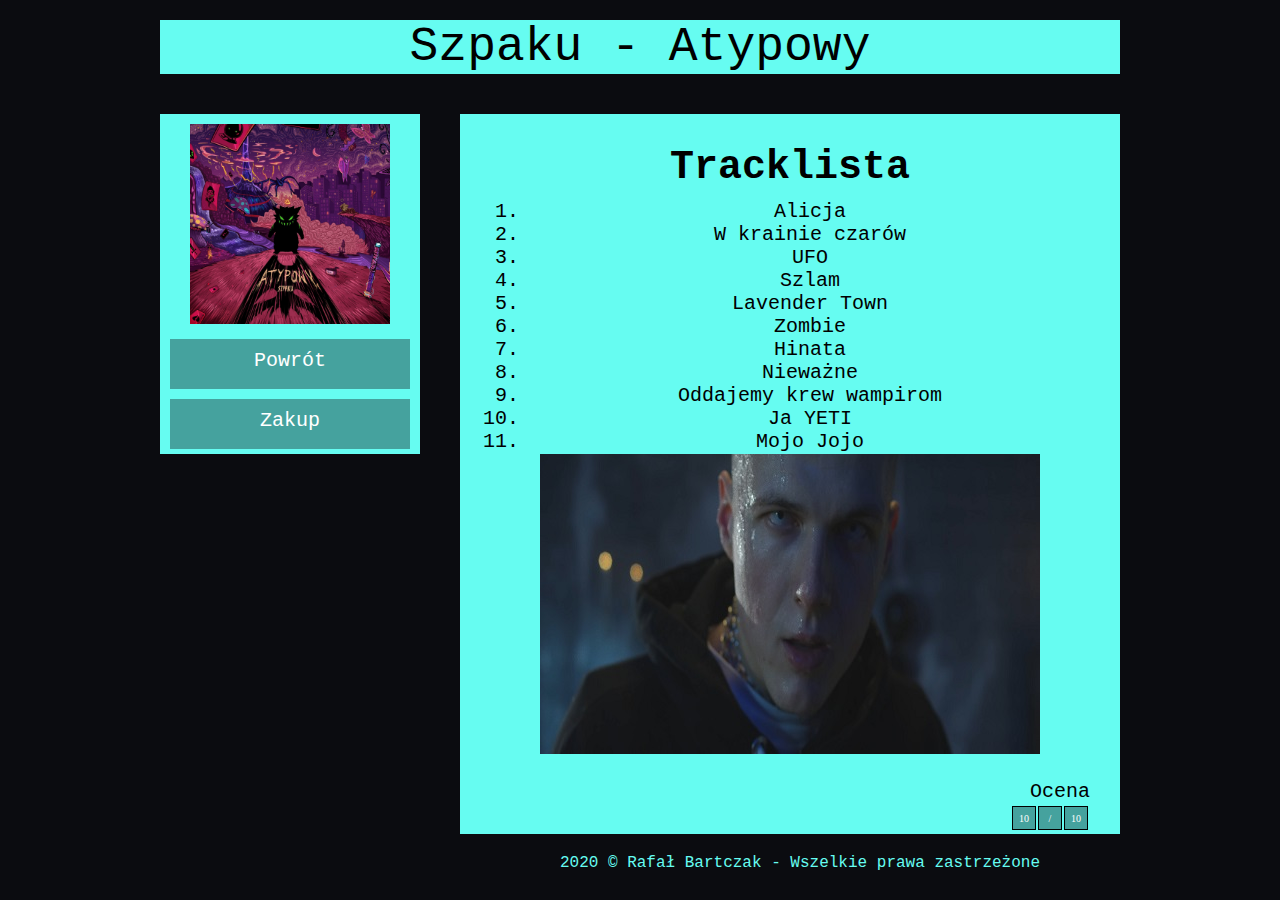
<file: Atypowy.html>
<!DOCTYPE HTML>
<html lang="pl">
<head>
  <meta charset="utf-8"/>
  <title>Atypowy</title>
  <link rel="stylesheet" href="style2.css" type="text/css"/>
		
		<script>
		
			var numer = Math.floor(Math.random()*5)+1;
			
			var timer1 = 0;
			var timer2 = 0;
			
			function ustawslajd(nrslajdu)
			{
				clearTimeout(timer1);
				clearTimeout(timer2);
				numer = nrslajdu - 1;
				
				schowaj();
				setTimeout("zmienslajd()", 500);
				
			}
			
		
			function zmienslajd()
			{
				numer++; if (numer>4) numer=1;
				
				var plik = "<img src=\"photos/Atypowy/slajd" + numer + ".jpg\" />";
				
				document.getElementById("slider").innerHTML = plik;
				
				timer1 = setTimeout("zmienslajd()", 3000);
				timer2 = setTimeout("schowaj()", 2500);
			
			}
			
		</script>

</head>

<body onload="zmienslajd()">
 
<div id="container">
   <div id="logo">Szpaku - Atypowy</div> 
   <div id="content">
	  <div style="text-align: center"><img id="okladka" src="photos/atypowy.jpg" alt="logo" width="200" height="200"/></div>
	  <div class="tile"><a href="index.html" class="tilelink">Powrót</a></div>
	  <div class="tile"><a href="https://borshop.pl/szpaku-atypowy-1" class="tilelink" target="_blank">Zakup</a></div>
   </div>
   <div id="description">
	<h1>Tracklista</h1>
		<ol style="font-size:20px;">
			<li>Alicja</li>
			<li>W krainie czarów</li>
			<li>UFO</li>
			<li>Szlam</li>
			<li>Lavender Town</li>
			<li>Zombie</li>
			<li>Hinata</li>
			<li>Nieważne</li>
			<li>Oddajemy krew wampirom</li>
			<li>Ja YETI</li>
			<li>Mojo Jojo</li>
		</ol>
   <div id="slider"></div>
   <p id="ocena">Ocena</p>
   <table>
			<tr>
			<td>10</td>
			<td>/</td>
			<td>10</td>
			</tr>
	</table>
   
   </div>  
   <div id="footer"><p id="prawa">2020 &copy; Rafał Bartczak - Wszelkie prawa zastrzeżone<p></div>
 
</div>
</body>
</html>
</file>
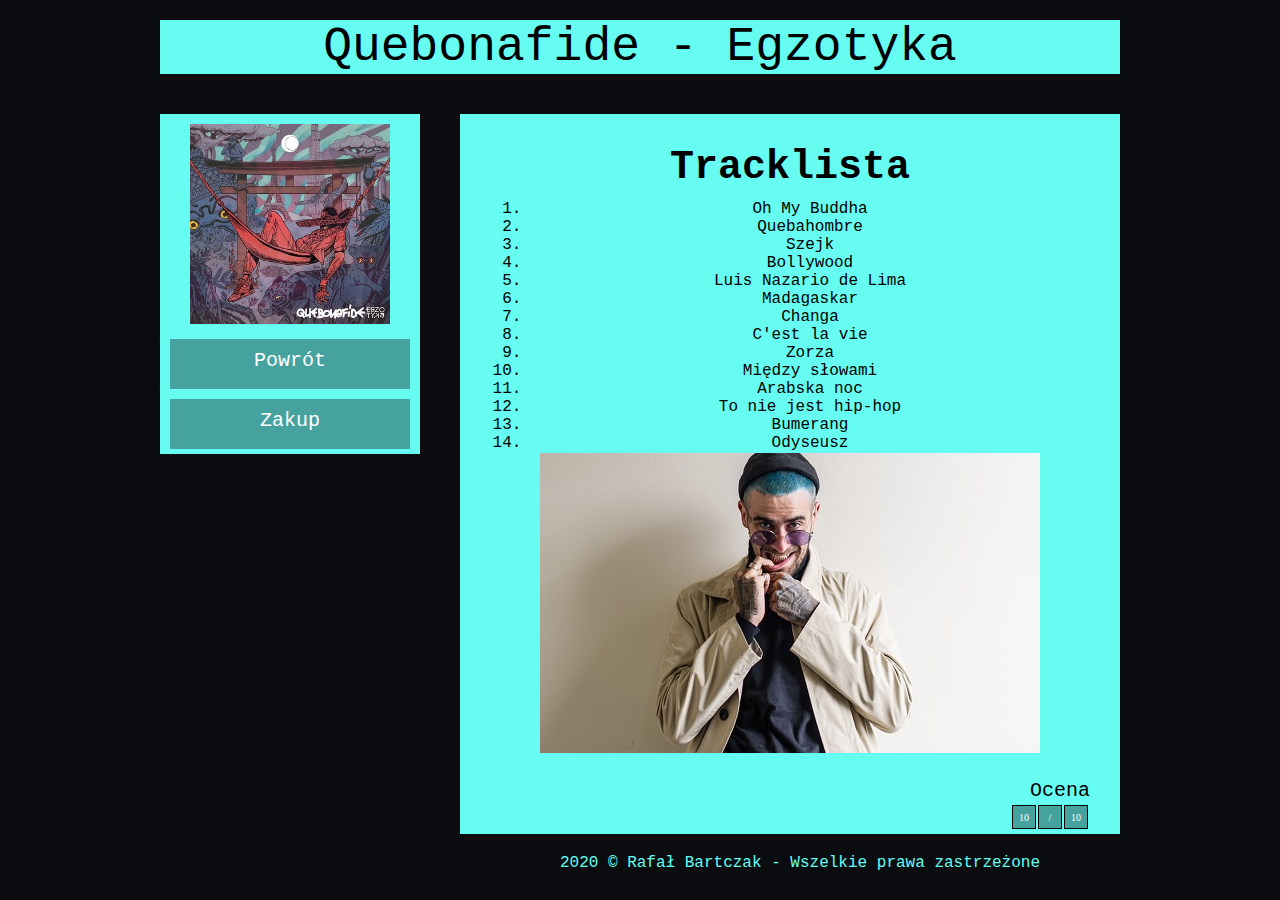
<file: Egzotyka.html>
<!DOCTYPE HTML>
<html lang="pl">
<head>
  <meta charset="utf-8"/>
  <title>Egzotyka</title>
  <link rel="stylesheet" href="style2.css" type="text/css"/>
		
		<script>
		
			var numer = Math.floor(Math.random()*5)+1;
			
			var timer1 = 0;
			var timer2 = 0;
			
			function ustawslajd(nrslajdu)
			{
				clearTimeout(timer1);
				clearTimeout(timer2);
				numer = nrslajdu - 1;
				
				schowaj();
				setTimeout("zmienslajd()", 500);
				
			}
			
		
			function zmienslajd()
			{
				numer++; if (numer>4) numer=1;
				
				var plik = "<img src=\"photos/Egzotyka/slajd" + numer + ".jpg\" />";
				
				document.getElementById("slider").innerHTML = plik;
				
				timer1 = setTimeout("zmienslajd()", 3000);
				timer2 = setTimeout("schowaj()", 2500);
			
			}
			
		</script>

</head>

<body onload="zmienslajd()">
 
<div id="container">
   <div id="logo">Quebonafide - Egzotyka</div> 
   <div id="content">
	  <div style="text-align: center"><img id="okladka" src="photos/egzotyka.jpg" alt="logo" width="200" height="200"/></div>
	  <div class="tile"><a href="index.html" class="tilelink">Powrót</a></div>
	  <div class="tile"><a href="https://www.queshop.pl/cd/quebonafide-egzotyka-wersja-standard" class="tilelink" target="_blank">Zakup</a></div>
   </div>
   <div id="description">
	<h1>Tracklista</h1>
		<ol style="font-size:16px;">
			<li>Oh My Buddha</li>
			<li>Quebahombre</li>
			<li>Szejk</li>
			<li>Bollywood</li>
			<li>Luis Nazario de Lima</li>
			<li>Madagaskar</li>
			<li>Changa</li>
			<li>C'est la vie</li>
			<li>Zorza</li>
			<li>Między słowami</li>
			<li>Arabska noc</li>
			<li>To nie jest hip-hop</li>
			<li>Bumerang</li>
			<li>Odyseusz</li>
		</ol>
   <div id="slider"></div>
   <p id="ocena">Ocena</p>
   <table>
			<tr>
			<td>10</td>
			<td>/</td>
			<td>10</td>
			</tr>
	</table>
   
   </div>  
   <div id="footer"><p id="prawa">2020 &copy; Rafał Bartczak - Wszelkie prawa zastrzeżone<p></div>
 
</div>
</body>
</html>
</file>
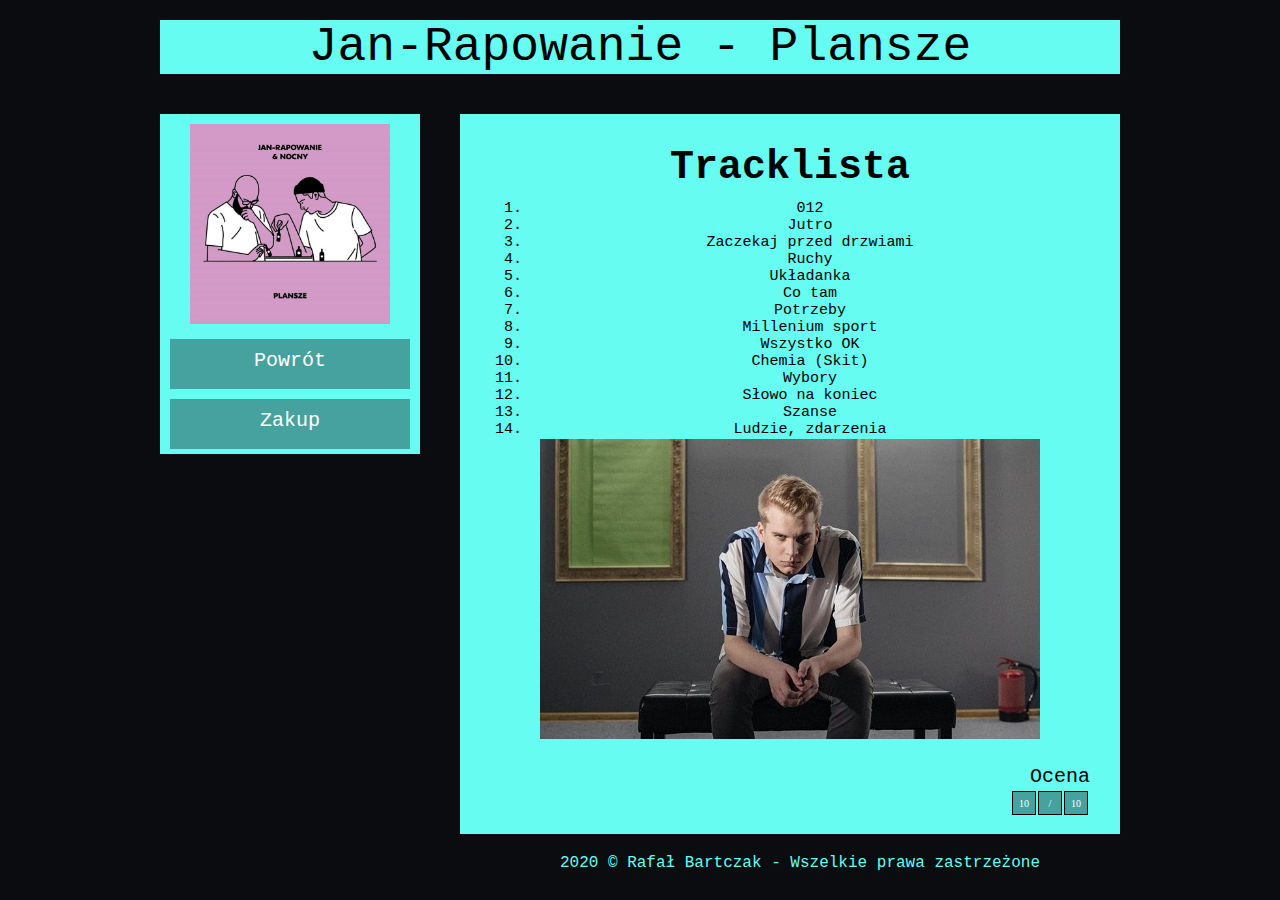
<file: Plansze.html>
<!DOCTYPE HTML>
<html lang="pl">
<head>
  <meta charset="utf-8"/>
  <title>Plansze</title>
  <link rel="stylesheet" href="style2.css" type="text/css"/>
		
		<script>
		
			var numer = Math.floor(Math.random()*5)+1;
			
			var timer1 = 0;
			var timer2 = 0;
			
			function ustawslajd(nrslajdu)
			{
				clearTimeout(timer1);
				clearTimeout(timer2);
				numer = nrslajdu - 1;
				
				schowaj();
				setTimeout("zmienslajd()", 500);
				
			}
			
		
			function zmienslajd()
			{
				numer++; if (numer>4) numer=1;
				
				var plik = "<img src=\"photos/Plansze/slajd" + numer + ".jpg\" />";
				
				document.getElementById("slider").innerHTML = plik;
				
				timer1 = setTimeout("zmienslajd()", 3000);
				timer2 = setTimeout("schowaj()", 2500);
			
			}
			
		</script>

</head>

<body onload="zmienslajd()">
 
<div id="container">
   <div id="logo">Jan-Rapowanie - Plansze</div> 
   <div id="content">
	  <div style="text-align: center"><img id="okladka" src="photos/plansze.png" alt="logo" width="200" height="200"/></div>
	  <div class="tile"><a href="index.html" class="tilelink">Powrót</a></div>
	  <div class="tile"><a href="https://www.sbmstore.pl/jan-rapowanie-nocny-plansze-kopia" class="tilelink" target="_blank">Zakup</a></div>
   </div>
   <div id="description">
	<h1>Tracklista</h1>
		<ol style="font-size:15px;">
			<li>012</li>
			<li>Jutro</li>
			<li>Zaczekaj przed drzwiami</li>
			<li>Ruchy</li>
			<li>Układanka</li>
			<li>Co tam</li>
			<li>Potrzeby</li>
			<li>Millenium sport</li>
			<li>Wszystko OK</li>
			<li>Chemia (Skit)</li>
			<li>Wybory</li>
			<li>Słowo na koniec</li>
			<li>Szanse</li>
			<li>Ludzie, zdarzenia</li>
		</ol>
   <div id="slider"></div>
   <p id="ocena">Ocena</p>
   <table>
			<tr>
			<td>10</td>
			<td>/</td>
			<td>10</td>
			</tr>
	</table>
   
   </div>  
   <div id="footer"><p id="prawa">2020 &copy; Rafał Bartczak - Wszelkie prawa zastrzeżone<p></div>
 
</div>
</body>
</html>
</file>
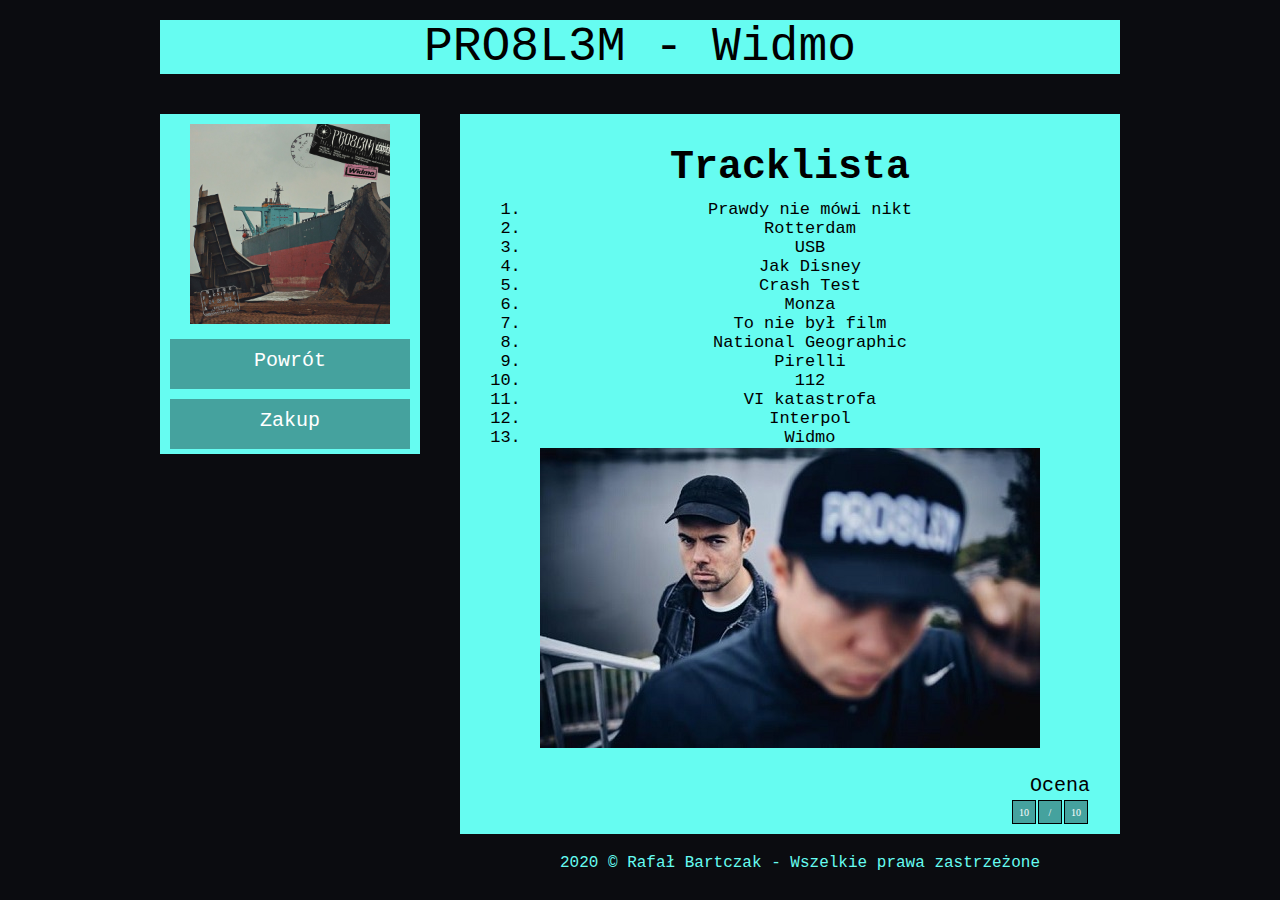
<file: Widmo.html>
<!DOCTYPE HTML>
<html lang="pl">
<head>
  <meta charset="utf-8"/>
  <title>Widmo</title>
  <link rel="stylesheet" href="style2.css" type="text/css"/>
		
		<script>
		
			var numer = Math.floor(Math.random()*5)+1;
			
			var timer1 = 0;
			var timer2 = 0;
			
			function ustawslajd(nrslajdu)
			{
				clearTimeout(timer1);
				clearTimeout(timer2);
				numer = nrslajdu - 1;
				
				schowaj();
				setTimeout("zmienslajd()", 500);
				
			}
			
		
			function zmienslajd()
			{
				numer++; if (numer>4) numer=1;
				
				var plik = "<img src=\"photos/Widmo/slajd" + numer + ".jpg\" />";
				
				document.getElementById("slider").innerHTML = plik;
				
				timer1 = setTimeout("zmienslajd()", 3000);
				timer2 = setTimeout("schowaj()", 2500);
			
			}
			
		</script>

</head>

<body onload="zmienslajd()">
 
<div id="container">
   <div id="logo">PRO8L3M - Widmo</div> 
   <div id="content">
	  <div style="text-align: center"><img id="okladka" src="photos/widmo.jpg" alt="logo" width="200" height="200"/></div>
	  <div class="tile"><a href="index.html" class="tilelink">Powrót</a></div>
	  <div class="tile"><a href="https://www.pro8l3m.pl/sklep/produkt/p-pro8l3m---widmo-cd,613" class="tilelink" target="_blank">Zakup</a></div>
   </div>
   <div id="description">
	<h1>Tracklista</h1>
		<ol style="font-size:17px;">
			<li>Prawdy nie mówi nikt</li>
			<li>Rotterdam</li>
			<li>USB</li>
			<li>Jak Disney</li>
			<li>Crash Test</li>
			<li>Monza</li>
			<li>To nie był film</li>
			<li>National Geographic</li>
			<li>Pirelli</li>
			<li>112</li>
			<li>VI katastrofa</li>
			<li>Interpol</li>
			<li>Widmo</li>
		</ol>
   <div id="slider"></div>
   <p id="ocena">Ocena</p>
   <table>
			<tr>
			<td>10</td>
			<td>/</td>
			<td>10</td>
			</tr>
	</table>
   
   </div>  
   <div id="footer"><p id="prawa">2020 &copy; Rafał Bartczak - Wszelkie prawa zastrzeżone<p></div>
 
</div>
</body>
</html>
</file>
<file: style2.css>
body
{
	color: #0B0C101;
	background-color: #0B0C10;
	font-family: Courier;
}
h1
{
	margin:10px;
}

#container
{
	width: 1000px;
	margin-left: auto;
	margin-right: auto;
	
}

#logo
{
	width: 960px;
	margin: 20px;
	background-color: #66FCF1;
	font-size:48px;
	text-align: center;
}

#content
{
	width: 260px;
	height:340px;
	float: left;
	background-color: #66FCF1;
	margin: 20px;	
}

#description
{
	width: 600px;
	height:660px;
	float: left;
	background-color: #66FCF1;
	margin:20px;
	text-align: center;
	font-size:20px;
	padding:30px;
}

#footer
{
	width: 880px;
	margin:20px;
	margin-top:10px;
	text-align:right;
}
.tile
{
	margin: 10px;
	width: 240px;
	height: 40px;
	background-color: #45A29E ;
	font-size:20px;
	text-align: center;
	padding-top:10px;
}

.tile:hover
{
	background-color: #1F2833 ;
}

a.tilelink
{
	color:#0B0C101;
	text-decoration:none;
	display:block;
	width: 240px;
	height: 50px;
}
a.tilelink:hover
{
	color:white;
}
#prawa
{
	color: #66FCF1;
}
#okladka
{
	margin-top: 10px;
}
a
{
	font-size:20px;
	text-align: center;
	color:white;
}
#slider
{
	margin-top:
}
td
{
	height:20px;
	width: 20px;
	border: 1px solid black;
	background-color:#45A29E;
	text-align:center;
	color:white;
	font-family:Verdana;
	font-size:10px;
}
#ocena
{
	text-align:right;
	margin-bottom:1px;
}
table
{
	margin-left:auto;
}
h1
{
	margin-top:1px;

}
ol
{
	margin:1px;
}
</file>
